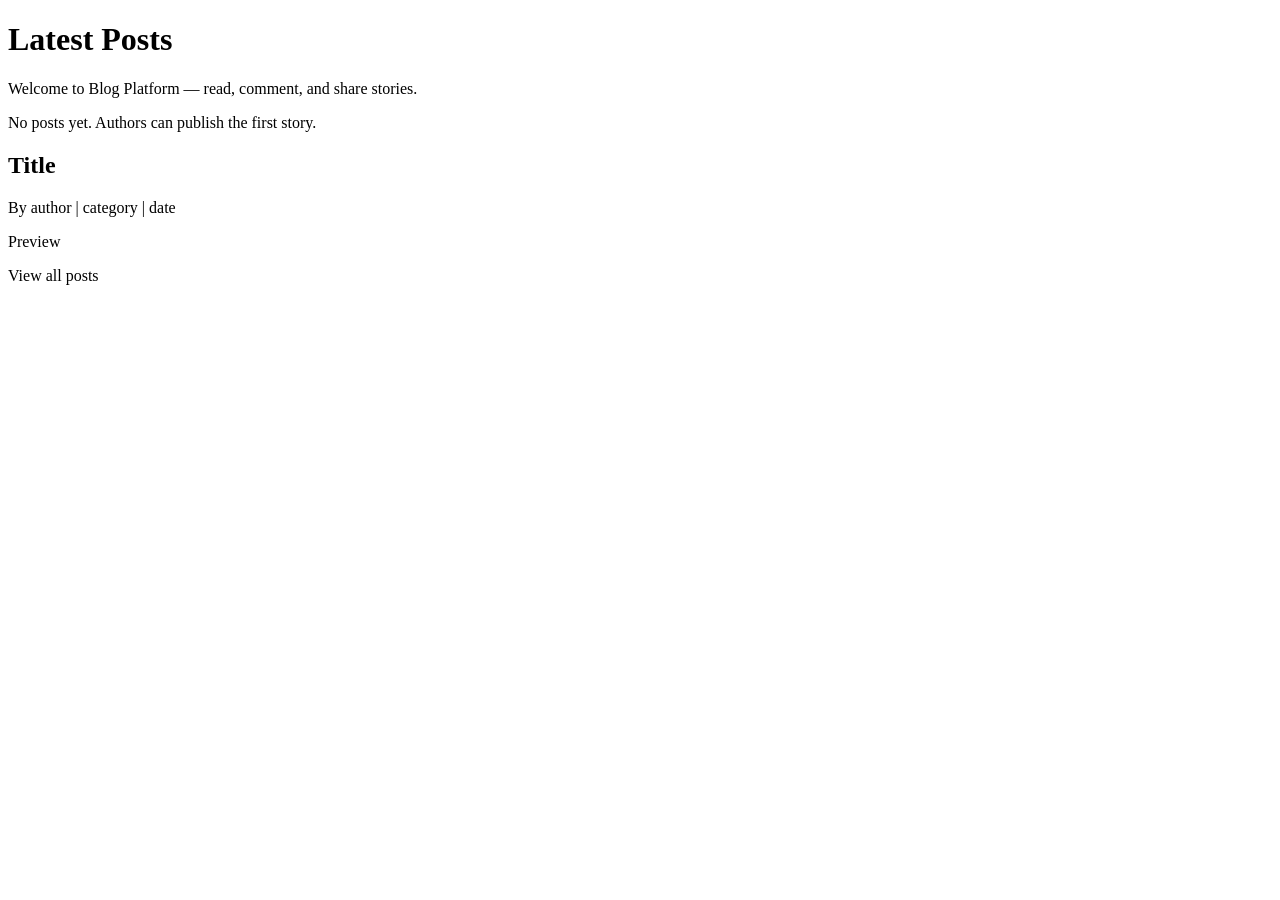
<file: Downloads/blog-platform/blog-platform/src/main/resources/templates/index.html>
<!DOCTYPE html>
<html lang="en" xmlns:th="http://www.thymeleaf.org">
<head th:replace="~{fragments/layout :: head('Home')}"></head>
<body>
<div th:replace="~{fragments/layout :: header}"></div>
<main class="container">
    <div th:if="${successMessage}" class="alert alert-success" th:text="${successMessage}"></div>
    <h1>Latest Posts</h1>
    <p class="meta">Welcome to Blog Platform — read, comment, and share stories.</p>

    <div th:if="${#lists.isEmpty(posts)}" class="card">
        <p>No posts yet. Authors can publish the first story.</p>
    </div>

    <article class="card" th:each="post : ${posts}">
        <h2><a th:href="@{/posts/{id}(id=${post.id})}" th:text="${post.title}">Title</a></h2>
        <p class="meta">
            By <span th:text="${post.author.username}">author</span> |
            <span th:text="${post.category.name}">category</span> |
            <span th:text="${#temporals.format(post.createdAt, 'dd MMM yyyy HH:mm')}">date</span>
        </p>
        <p th:text="${#strings.abbreviate(post.content, 180)}">Preview</p>
    </article>

    <a class="btn" th:href="@{/posts}">View all posts</a>
</main>
<div th:replace="~{fragments/layout :: footer}"></div>
</body>
</html>
</file>
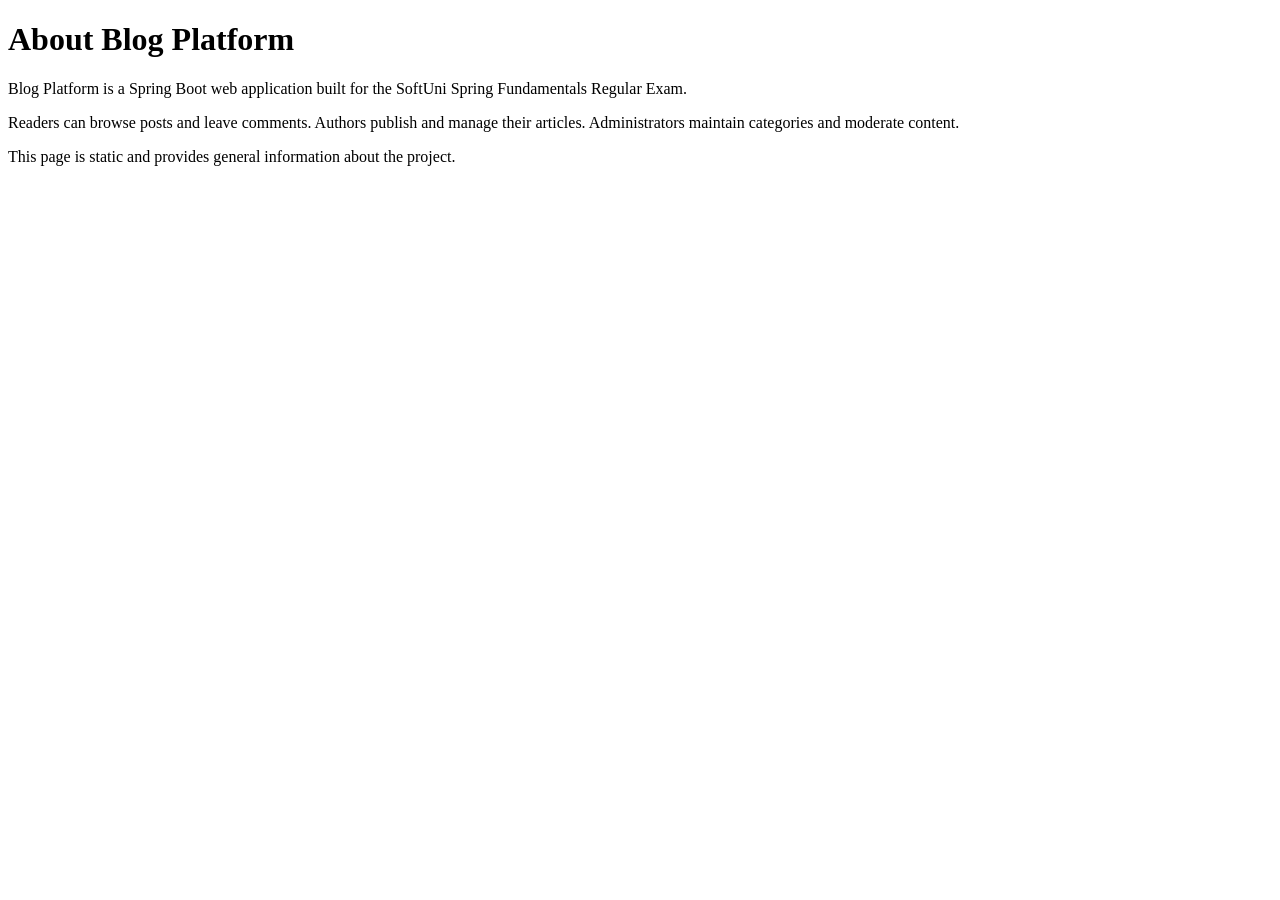
<file: Downloads/blog-platform/blog-platform/src/main/resources/templates/about.html>
<!DOCTYPE html>
<html lang="en" xmlns:th="http://www.thymeleaf.org">
<head th:replace="~{fragments/layout :: head('About')}"></head>
<body>
<div th:replace="~{fragments/layout :: header}"></div>
<main class="container">
    <h1>About Blog Platform</h1>
    <div class="card">
        <p>Blog Platform is a Spring Boot web application built for the SoftUni Spring Fundamentals Regular Exam.</p>
        <p>Readers can browse posts and leave comments. Authors publish and manage their articles. Administrators maintain categories and moderate content.</p>
        <p>This page is static and provides general information about the project.</p>
    </div>
</main>
<div th:replace="~{fragments/layout :: footer}"></div>
</body>
</html>
</file>
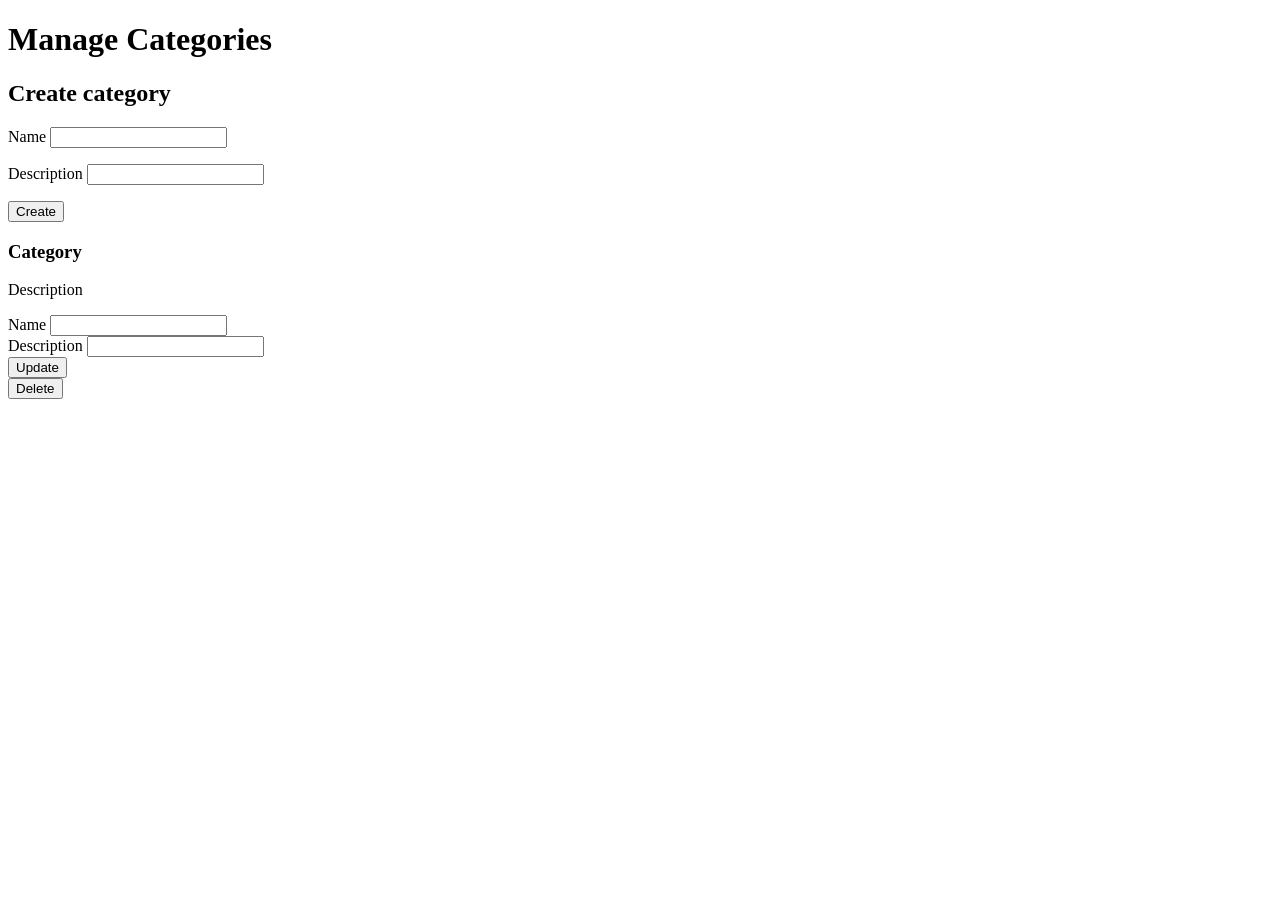
<file: Downloads/blog-platform/blog-platform/src/main/resources/templates/categories.html>
<!DOCTYPE html>
<html lang="en" xmlns:th="http://www.thymeleaf.org">
<head th:replace="~{fragments/layout :: head('Categories')}"></head>
<body>
<div th:replace="~{fragments/layout :: header}"></div>
<main class="container">
    <div th:if="${successMessage}" class="alert alert-success" th:text="${successMessage}"></div>

    <h1>Manage Categories</h1>

    <form class="card" th:action="@{/categories}" th:object="${categoryForm}" method="post">
        <h2>Create category</h2>
        <div class="form-group">
            <label for="name">Name</label>
            <input id="name" type="text" th:field="*{name}">
            <p class="field-error" th:if="${#fields.hasErrors('name')}" th:errors="*{name}"></p>
        </div>
        <div class="form-group">
            <label for="description">Description</label>
            <input id="description" type="text" th:field="*{description}">
            <p class="field-error" th:if="${#fields.hasErrors('description')}" th:errors="*{description}"></p>
        </div>
        <p class="field-error" th:if="${#fields.hasGlobalErrors()}" th:each="err : ${#fields.globalErrors()}" th:text="${err}"></p>
        <button class="btn" type="submit">Create</button>
    </form>

    <div class="card" th:each="category : ${categories}">
        <h3 th:text="${category.name}">Category</h3>
        <p th:text="${category.description}">Description</p>

        <p class="field-error"
           th:if="${editErrorId != null and editErrorId == category.id}"
           th:text="${editErrorMessage}"></p>

        <form th:action="@{/categories/{id}/edit(id=${category.id})}" method="post">
            <div class="grid-two">
                <div class="form-group">
                    <label th:for="${'edit-name-' + category.id}">Name</label>
                    <input th:id="${'edit-name-' + category.id}" type="text" name="name" th:value="${category.name}">
                </div>
                <div class="form-group">
                    <label th:for="${'edit-desc-' + category.id}">Description</label>
                    <input th:id="${'edit-desc-' + category.id}" type="text" name="description" th:value="${category.description}">
                </div>
            </div>
            <div class="actions">
                <button class="btn" type="submit">Update</button>
            </div>
        </form>
        <form class="inline-form" th:action="@{/categories/{id}/delete(id=${category.id})}" method="post">
            <button class="btn btn-danger" type="submit">Delete</button>
        </form>
    </div>
</main>
<div th:replace="~{fragments/layout :: footer}"></div>
</body>
</html>
</file>
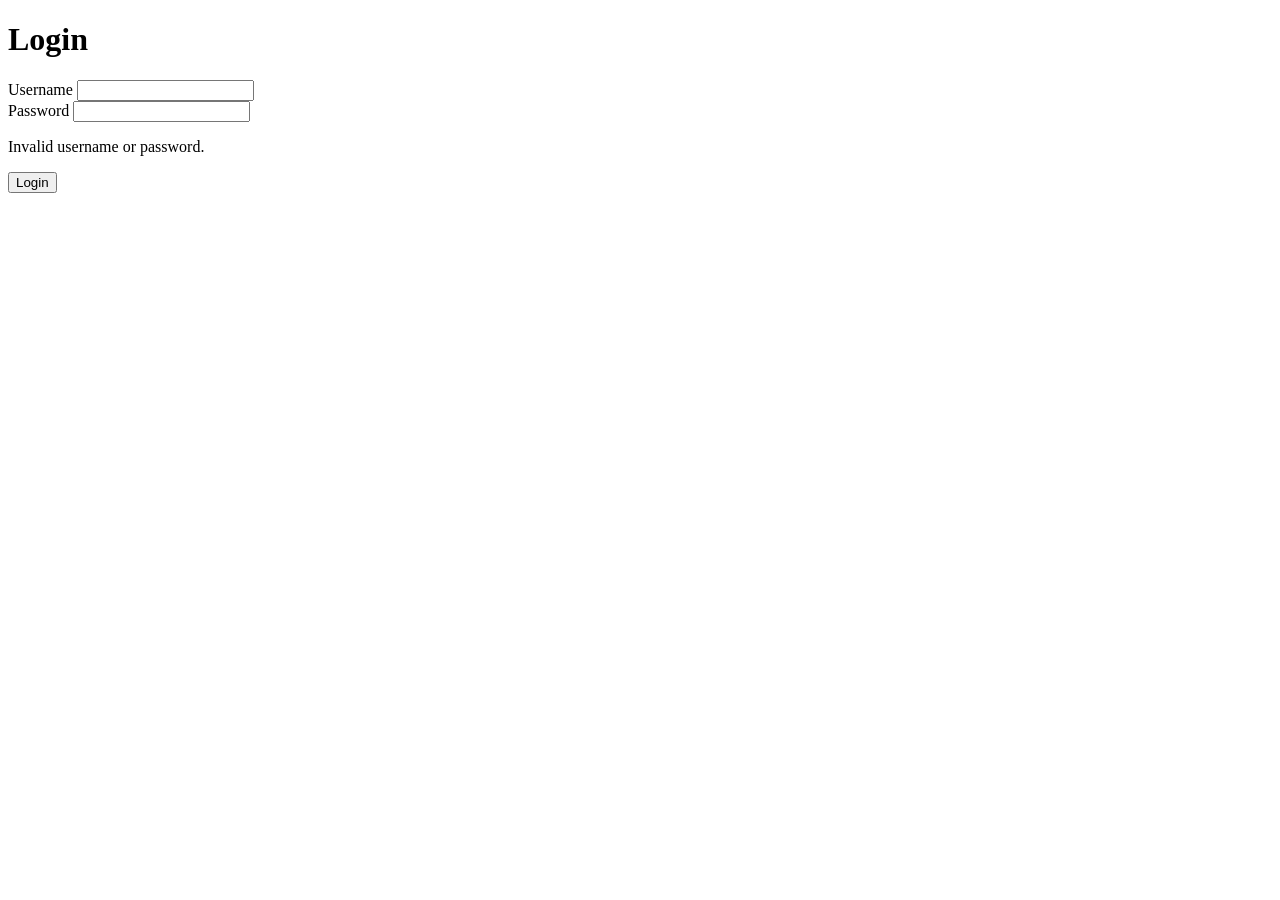
<file: Downloads/blog-platform/blog-platform/src/main/resources/templates/login.html>
<!DOCTYPE html>
<html lang="en" xmlns:th="http://www.thymeleaf.org">
<head th:replace="~{fragments/layout :: head('Login')}"></head>
<body>
<div th:replace="~{fragments/layout :: header}"></div>
<main class="container">
    <div th:if="${successMessage}" class="alert alert-success" th:text="${successMessage}"></div>
    <h1>Login</h1>

    <form class="card" th:action="@{/login}" method="post">
        <div class="form-group">
            <label for="username">Username</label>
            <input id="username" type="text" name="username" required>
        </div>
        <div class="form-group">
            <label for="password">Password</label>
            <input id="password" type="password" name="password" required>
        </div>
        <p class="field-error" th:if="${param.error}">Invalid username or password.</p>
        <button class="btn" type="submit">Login</button>
    </form>
</main>
<div th:replace="~{fragments/layout :: footer}"></div>
</body>
</html>
</file>
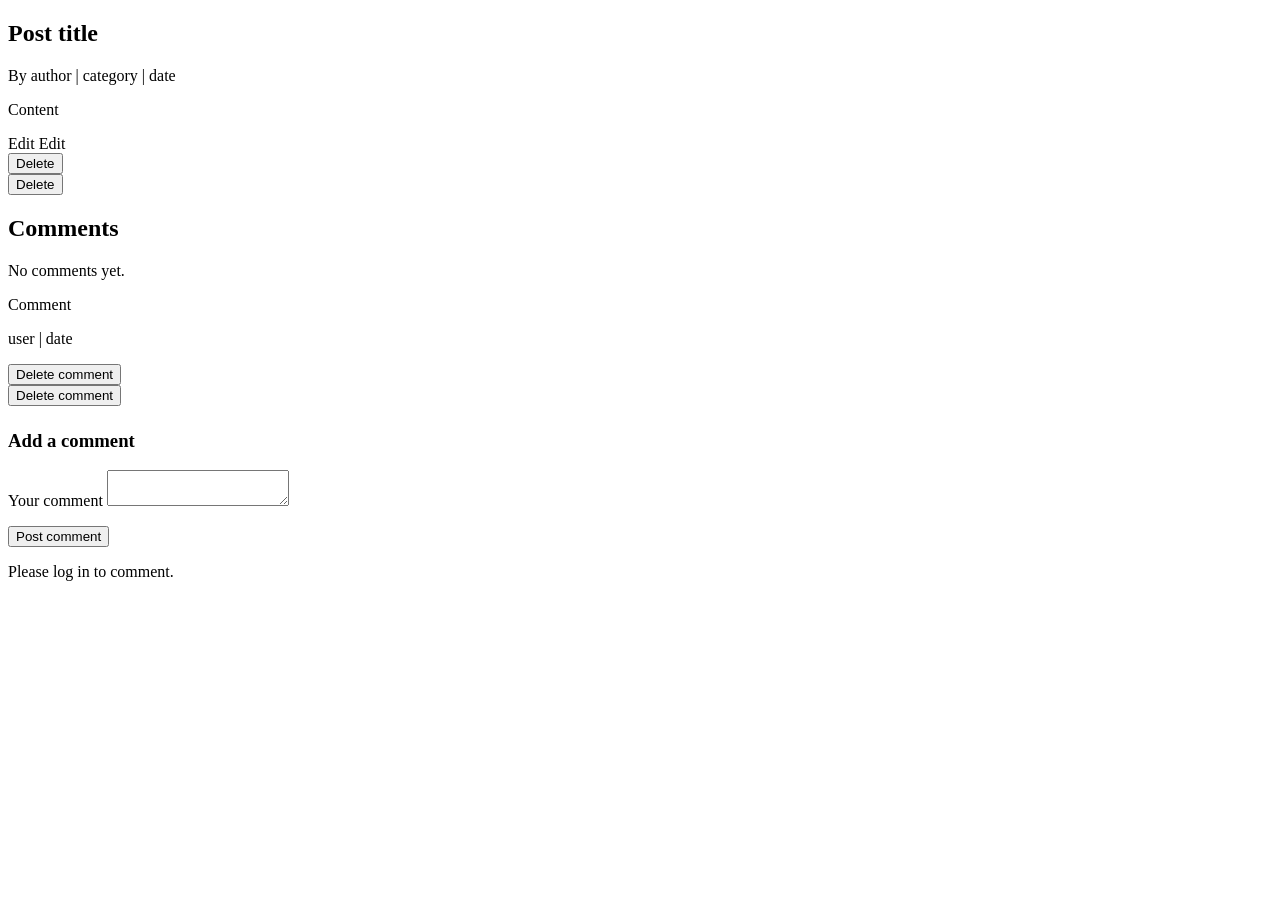
<file: Downloads/blog-platform/blog-platform/src/main/resources/templates/post-detail.html>
<!DOCTYPE html>
<html lang="en" xmlns:th="http://www.thymeleaf.org"
      xmlns:sec="http://www.thymeleaf.org/extras/spring-security">
<head th:replace="~{fragments/layout :: head(${post.title})}"></head>
<body>
<div th:replace="~{fragments/layout :: header}"></div>
<main class="container">
    <div th:if="${successMessage}" class="alert alert-success" th:text="${successMessage}"></div>

    <article class="card">
        <h1 th:text="${post.title}">Post title</h1>
        <p class="meta">
            By <span th:text="${post.author.username}">author</span> |
            <span th:text="${post.category.name}">category</span> |
            <span th:text="${#temporals.format(post.createdAt, 'dd MMM yyyy HH:mm')}">date</span>
        </p>
        <p th:text="${post.content}">Content</p>

        <div class="actions" sec:authorize="isAuthenticated()">
            <a sec:authorize="hasRole('ADMIN')"
               class="btn" th:href="@{/posts/{id}/edit(id=${post.id})}">Edit</a>
            <a sec:authorize="!hasRole('ADMIN')"
               th:if="${post.author.username == #authentication.name}"
               class="btn" th:href="@{/posts/{id}/edit(id=${post.id})}">Edit</a>
            <form sec:authorize="hasRole('ADMIN')"
                  class="inline-form" th:action="@{/posts/{id}/delete(id=${post.id})}" method="post">
                <button class="btn btn-danger" type="submit">Delete</button>
            </form>
            <form sec:authorize="!hasRole('ADMIN')"
                  th:if="${post.author.username == #authentication.name}"
                  class="inline-form" th:action="@{/posts/{id}/delete(id=${post.id})}" method="post">
                <button class="btn btn-danger" type="submit">Delete</button>
            </form>
        </div>
    </article>

    <section class="card">
        <h2>Comments</h2>
        <div th:if="${#lists.isEmpty(comments)}">
            <p class="meta">No comments yet.</p>
        </div>
        <div class="comment-item" th:each="comment : ${comments}">
            <p th:text="${comment.content}">Comment</p>
            <p class="meta">
                <span th:text="${comment.author.username}">user</span> |
                <span th:text="${#temporals.format(comment.createdAt, 'dd MMM yyyy HH:mm')}">date</span>
            </p>
            <form sec:authorize="hasRole('ADMIN')"
                  class="inline-form"
                  th:action="@{/comments/{id}/delete(id=${comment.id})}"
                  method="post">
                <button class="btn btn-danger" type="submit">Delete comment</button>
            </form>
            <form sec:authorize="isAuthenticated() and !hasRole('ADMIN')"
                  th:if="${comment.author.username == #authentication.name}"
                  class="inline-form"
                  th:action="@{/comments/{id}/delete(id=${comment.id})}"
                  method="post">
                <button class="btn btn-danger" type="submit">Delete comment</button>
            </form>
        </div>

        <div sec:authorize="isAuthenticated()" style="margin-top: 1.5rem;">
            <h3>Add a comment</h3>
            <form th:action="@{/comments/posts/{postId}(postId=${post.id})}" th:object="${commentForm}" method="post">
                <div class="form-group">
                    <label for="content">Your comment</label>
                    <textarea id="content" th:field="*{content}"></textarea>
                    <p class="field-error" th:if="${#fields.hasErrors('content')}" th:errors="*{content}"></p>
                </div>
                <button class="btn" type="submit">Post comment</button>
            </form>
        </div>
        <p sec:authorize="isAnonymous()" class="meta">Please <a th:href="@{/login}">log in</a> to comment.</p>
    </section>
</main>
<div th:replace="~{fragments/layout :: footer}"></div>
</body>
</html>
</file>
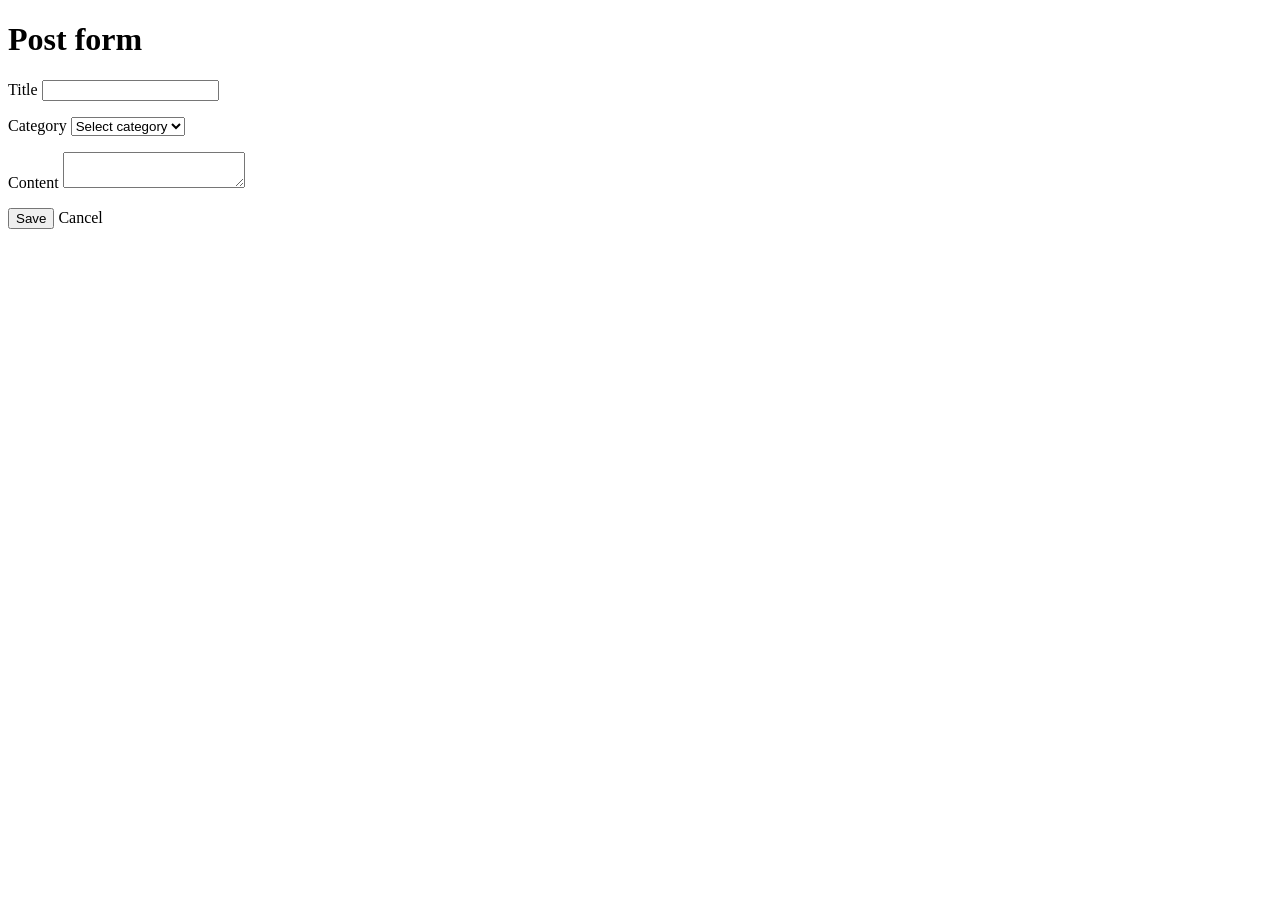
<file: Downloads/blog-platform/blog-platform/src/main/resources/templates/post-form.html>
<!DOCTYPE html>
<html lang="en" xmlns:th="http://www.thymeleaf.org">
<head th:replace="~{fragments/layout :: head(${pageTitle})}"></head>
<body>
<div th:replace="~{fragments/layout :: header}"></div>
<main class="container">
    <h1 th:text="${pageTitle}">Post form</h1>

    <form class="card" th:action="${formAction}" th:object="${postForm}" method="post">
        <div class="form-group">
            <label for="title">Title</label>
            <input id="title" type="text" th:field="*{title}">
            <p class="field-error" th:if="${#fields.hasErrors('title')}" th:errors="*{title}"></p>
        </div>

        <div class="form-group">
            <label for="categoryId">Category</label>
            <select id="categoryId" th:field="*{categoryId}">
                <option value="">Select category</option>
                <option th:each="category : ${categories}"
                        th:value="${category.id}"
                        th:text="${category.name}"></option>
            </select>
            <p class="field-error" th:if="${#fields.hasErrors('categoryId')}" th:errors="*{categoryId}"></p>
        </div>

        <div class="form-group">
            <label for="content">Content</label>
            <textarea id="content" th:field="*{content}"></textarea>
            <p class="field-error" th:if="${#fields.hasErrors('content')}" th:errors="*{content}"></p>
        </div>

        <div class="actions">
            <button class="btn" type="submit">Save</button>
            <a class="btn btn-secondary" th:href="@{/posts}">Cancel</a>
        </div>
    </form>
</main>
<div th:replace="~{fragments/layout :: footer}"></div>
</body>
</html>
</file>
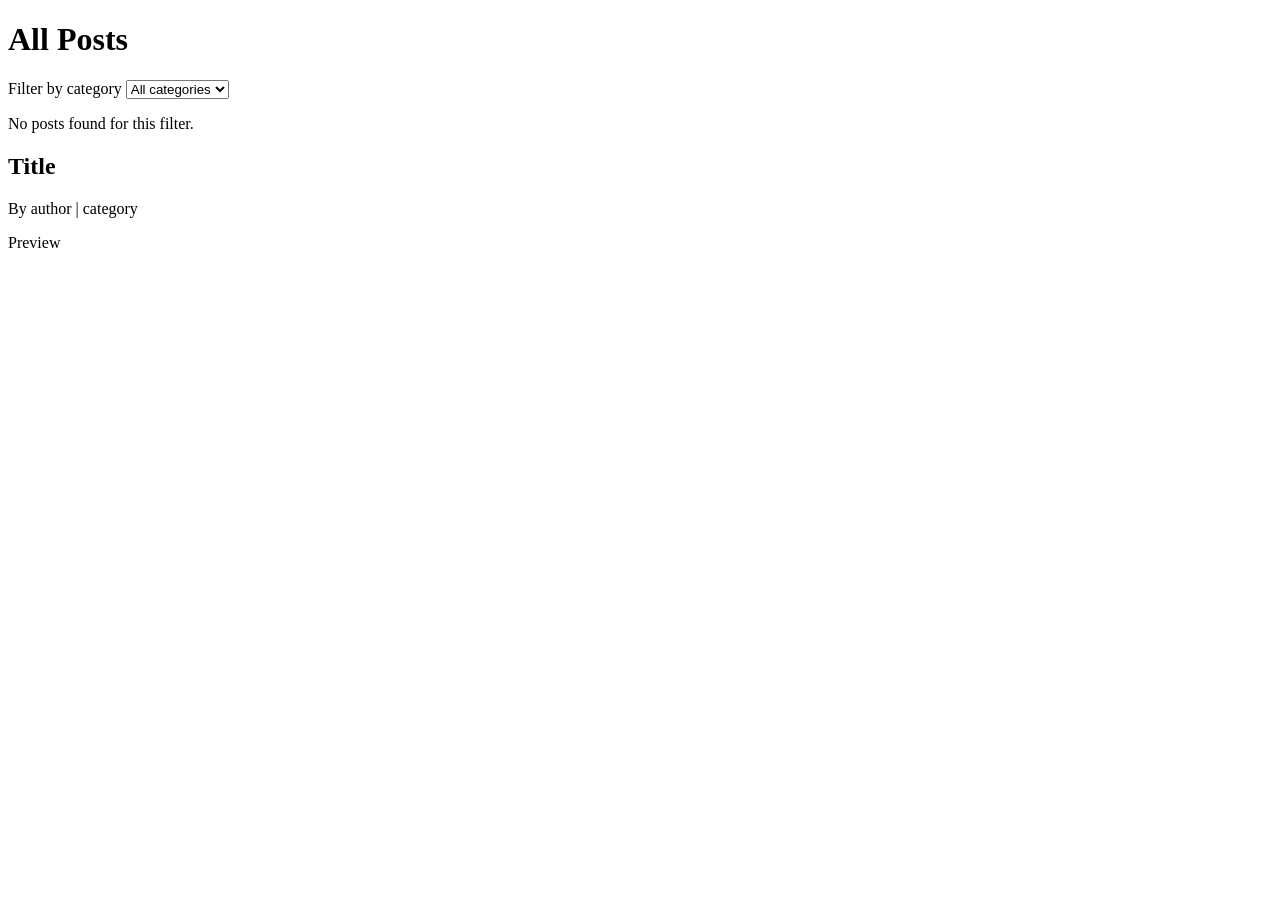
<file: Downloads/blog-platform/blog-platform/src/main/resources/templates/posts.html>
<!DOCTYPE html>
<html lang="en" xmlns:th="http://www.thymeleaf.org">
<head th:replace="~{fragments/layout :: head('Posts')}"></head>
<body>
<div th:replace="~{fragments/layout :: header}"></div>
<main class="container">
    <div th:if="${successMessage}" class="alert alert-success" th:text="${successMessage}"></div>
    <h1>All Posts</h1>

    <form class="filter-bar" method="get" th:action="@{/posts}">
        <label for="categoryId">Filter by category</label>
        <select id="categoryId" name="categoryId" onchange="this.form.submit()">
            <option value="">All categories</option>
            <option th:each="category : ${categories}"
                    th:value="${category.id}"
                    th:text="${category.name}"
                    th:selected="${selectedCategoryId != null and selectedCategoryId == category.id}"></option>
        </select>
    </form>

    <div th:if="${#lists.isEmpty(posts)}" class="card">
        <p>No posts found for this filter.</p>
    </div>

    <article class="card" th:each="post : ${posts}">
        <h2><a th:href="@{/posts/{id}(id=${post.id})}" th:text="${post.title}">Title</a></h2>
        <p class="meta">
            By <span th:text="${post.author.username}">author</span> |
            <span th:text="${post.category.name}">category</span>
        </p>
        <p th:text="${#strings.abbreviate(post.content, 220)}">Preview</p>
    </article>
</main>
<div th:replace="~{fragments/layout :: footer}"></div>
</body>
</html>
</file>
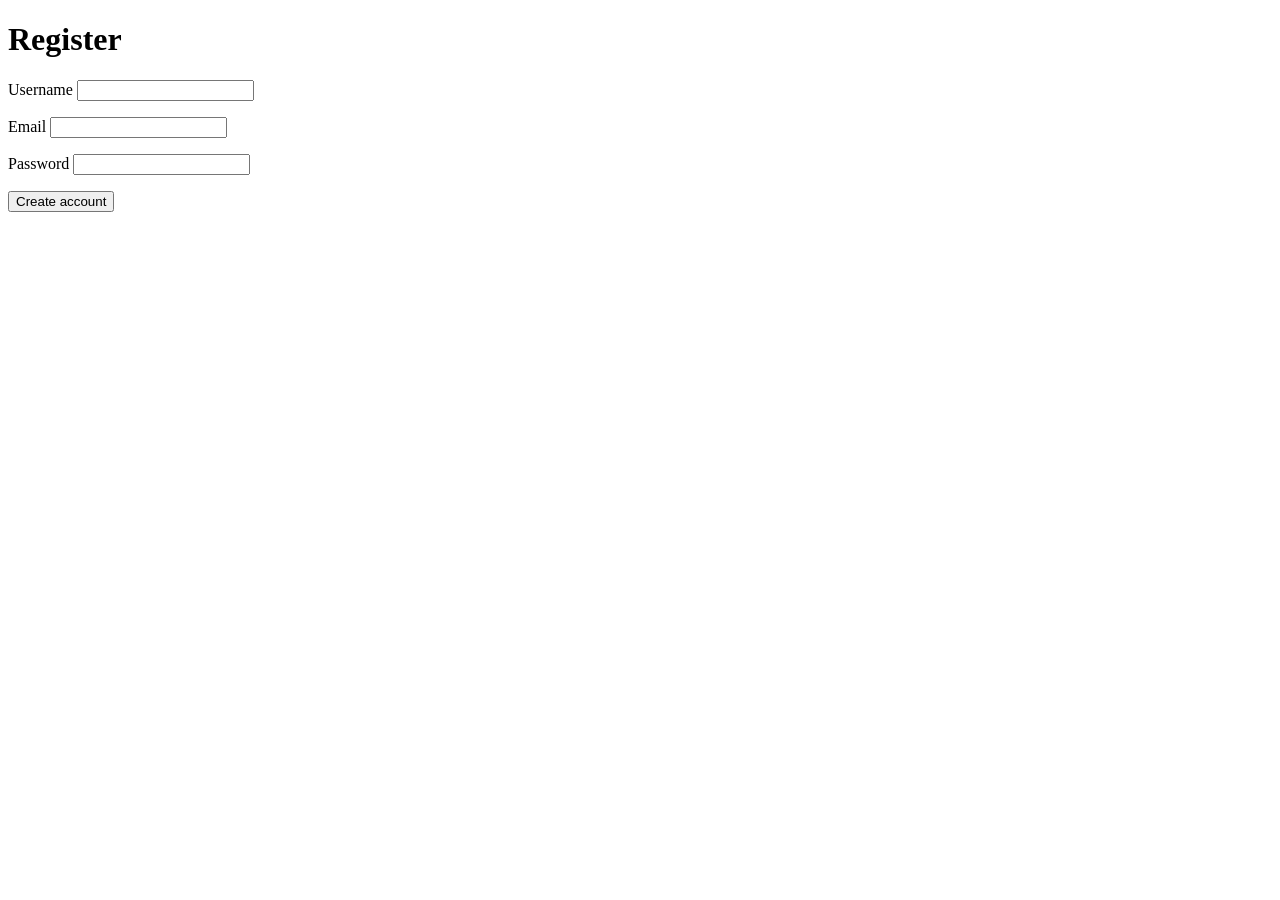
<file: Downloads/blog-platform/blog-platform/src/main/resources/templates/register.html>
<!DOCTYPE html>
<html lang="en" xmlns:th="http://www.thymeleaf.org">
<head th:replace="~{fragments/layout :: head('Register')}"></head>
<body>
<div th:replace="~{fragments/layout :: header}"></div>
<main class="container">
    <h1>Register</h1>

    <form class="card" th:action="@{/register}" th:object="${registerForm}" method="post">
        <div class="form-group">
            <label for="username">Username</label>
            <input id="username" type="text" th:field="*{username}">
            <p class="field-error" th:if="${#fields.hasErrors('username')}" th:errors="*{username}"></p>
        </div>
        <div class="form-group">
            <label for="email">Email</label>
            <input id="email" type="email" th:field="*{email}">
            <p class="field-error" th:if="${#fields.hasErrors('email')}" th:errors="*{email}"></p>
        </div>
        <div class="form-group">
            <label for="password">Password</label>
            <input id="password" type="password" th:field="*{password}">
            <p class="field-error" th:if="${#fields.hasErrors('password')}" th:errors="*{password}"></p>
        </div>
        <p class="field-error" th:if="${#fields.hasGlobalErrors()}" th:each="err : ${#fields.globalErrors()}" th:text="${err}"></p>
        <button class="btn" type="submit">Create account</button>
    </form>
</main>
<div th:replace="~{fragments/layout :: footer}"></div>
</body>
</html>
</file>
